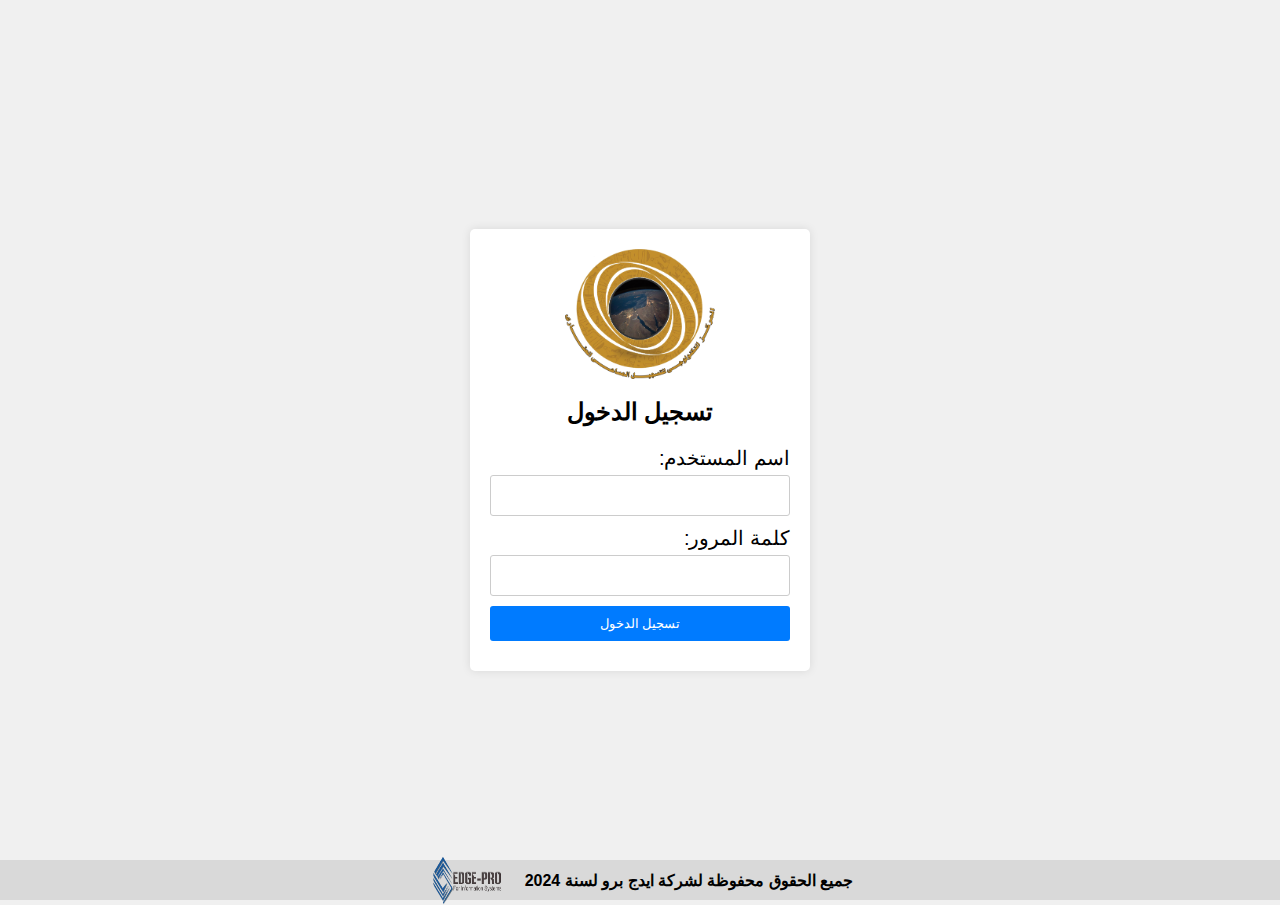
<file: index.html>
<!DOCTYPE html>
<html lang="en">

<head>
    <meta charset="UTF-8">
    <meta name="viewport" content="width=device-width, initial-scale=1.0">
    <meta http-equiv="X-UA-Compatible" content="ie=edge">
    <title>محضر إرشاد رفع مساحي</title>
    <meta name="theme-color" content="#ff0000">
    <link rel="manifest" href="/manifest.json">
    <link rel="icon" href="/images/favicon.ico">
    <style>
        body {
            font-family: Arial, sans-serif;
            background-color: #f0f0f0;
            display: flex;
            justify-content: center;
            align-items: center;
            height: 100vh;
            margin: 0;
            text-align: right;
        }

        .login-container {
            background-color: #fff;
            padding: 20px;
            border-radius: 5px;
            box-shadow: 0 0 10px rgba(0, 0, 0, 0.1);
            width: 300px;
            display: flex;
            flex-direction: column;
            align-items: center;
        }

        h2 {
            text-align: center;
            margin-bottom: 20px;
        }

        form {
            display: flex;
            flex-direction: column;
            width: 100%;
        }

        label {
            margin-bottom: 5px;
            font-size: 20px;
            direction: rtl;
        }

        input[type="text"],
        input[type="password"] {
            padding: 8px;
            direction: rtl;
            margin-bottom: 10px;
            border: 1px solid #ccc;
            border-radius: 3px;
            font-size: 20px;
        }

        button {
            padding: 10px;
            background-color: #007bff;
            color: #fff;
            border: none;
            border-radius: 3px;
            cursor: pointer;
        }

        button:hover {
            background-color: #0056b3;
        }

        .error-msg {
            color: red;
            text-align: center;
            margin-top: 10px;
        }

        .iframe-container {
            width: 100%;
            height: 100%;
            display: none;
            /* مخفي حتى يتم تسجيل الدخول */
            position: absolute;
            top: 0;
            left: 0;
        }

        #guidnes-frame {
            width: 100%;
            height: 100%;
            border: none;
        }

        /* زر تثبيت التطبيق */
        #installBtn {
            padding: 10px;
            background-color: #1f5f13;
            color: #fff;
            border: none;
            border-radius: 3px;
            cursor: pointer;
            margin-top: 10px;
            display: none;
            /* مخفي افتراضيًا */
        }

        #installBtn:hover {
            background-color: #0056b3;
        }

        .containerImg {
            display: flex;
            justify-content: space-around;
            width: 100%;
        }

        .imgs {
            width: 150px;
            height: 130px;
        }

      

        footer {
            display: flex;
            justify-content: center;
            align-items: center;
            height: 40px !important;
            background-color: #d9d9d9;
            position: absolute;
            bottom: 0;
            right: 0;
            left: 0;
           
        }

        footer h4 {

            /* align-items: center; */
            color: black;
        }

        footer img {
            width: 80px;
            height: 50px;
            margin-right: 2vh;
        }
    </style>
</head>

<body>
    <div id="main-container">
        <div class="login-container" id="login-container">
            <div class="containerImg">
                <img class="imgs" src="./images/icons-192.png" alt="">
            </div>
            <h2>تسجيل الدخول</h2>
            <form id="login-form">
                <label for="username">اسم المستخدم:</label>
                <input type="text" id="username" name="username" required>
                <label for="password">كلمة المرور:</label>
                <input type="password" id="password" name="password" required>
                <button type="button" id="submitBtn">تسجيل الدخول</button>
                <div id="error-msg" class="error-msg"></div>
            </form>
            <button id="installBtn">تثبيت التطبيق</button>
        </div>
        <div class="iframe-container" id="iframe-container">
            <iframe id="guidnes-frame"></iframe>
        </div>
        <footer>
            <img src="./images/edge-prologo.png" alt="">
            <h4>جميع الحقوق محفوظة لشركة ايدج برو لسنة 2024</h4>
        </footer>
    </div>

    <script>
        document.getElementById('submitBtn').addEventListener('click', function () {
            const username = document.getElementById('username').value;
            const password = document.getElementById('password').value;
            const errorMsg = document.getElementById('error-msg');

            fetch('https://guid-report-new-v5.vercel.app/login', {
                method: 'POST',
                headers: {
                    'Content-Type': 'application/json'
                },
                body: JSON.stringify({
                    username: username,
                    password: password
                })
            })
                .then(response => response.json())
                .then(data => {
                    if (data.token) {
                        localStorage.setItem('token', data.token);
                        // console.log('Token stored:', data.token);
                        alert(data.message); // عرض رسالة النجاح من الاستجابة
                        showGuidnesContent();
                    } else {
                        errorMsg.textContent = data.message || 'اسم المستخدم أو كلمة المرور غير صحيحة.';
                    }
                })
                .catch(error => {
                    errorMsg.textContent = 'حدث خطأ أثناء الاتصال بالخادم. حاول مرة أخرى لاحقًا.';
                    console.error('Error:', error);
                });
        });

        function showGuidnesContent() {
            const loginContainer = document.getElementById('login-container');
            const iframeContainer = document.getElementById('iframe-container');
            loginContainer.style.display = 'none';
            iframeContainer.style.display = 'block';

            const token = localStorage.getItem('token');
            if (token) {
                document.getElementById('guidnes-frame').src = 'guidnesList.html';
            } else {
                console.error('Token is missing');
            }
        }

        let deferredPrompt;
        const installBtn = document.getElementById('installBtn');

        window.addEventListener('beforeinstallprompt', (e) => {
            e.preventDefault();
            deferredPrompt = e;
            installBtn.style.display = 'block';

            installBtn.addEventListener('click', () => {
                installBtn.style.display = 'none';
                deferredPrompt.prompt();
                deferredPrompt.userChoice.then((choiceResult) => {
                    if (choiceResult.outcome === 'accepted') {
                        console.log('User accepted the install prompt');
                    } else {
                        console.log('User dismissed the install prompt');
                    }
                    deferredPrompt = null;
                });
            });
        });

        window.addEventListener('appinstalled', (event) => {
            console.log('PWA installed');
        });

        if ('serviceWorker' in navigator) {
            window.addEventListener('load', function () {
                navigator.serviceWorker.register('/sw.js').then(function (registration) {
                    console.log('Service Worker registered with scope:', registration.scope);
                }, function (error) {
                    console.log('Service Worker registration failed:', error);
                });
            });
        }
    </script>
</body>

</html>
</file>
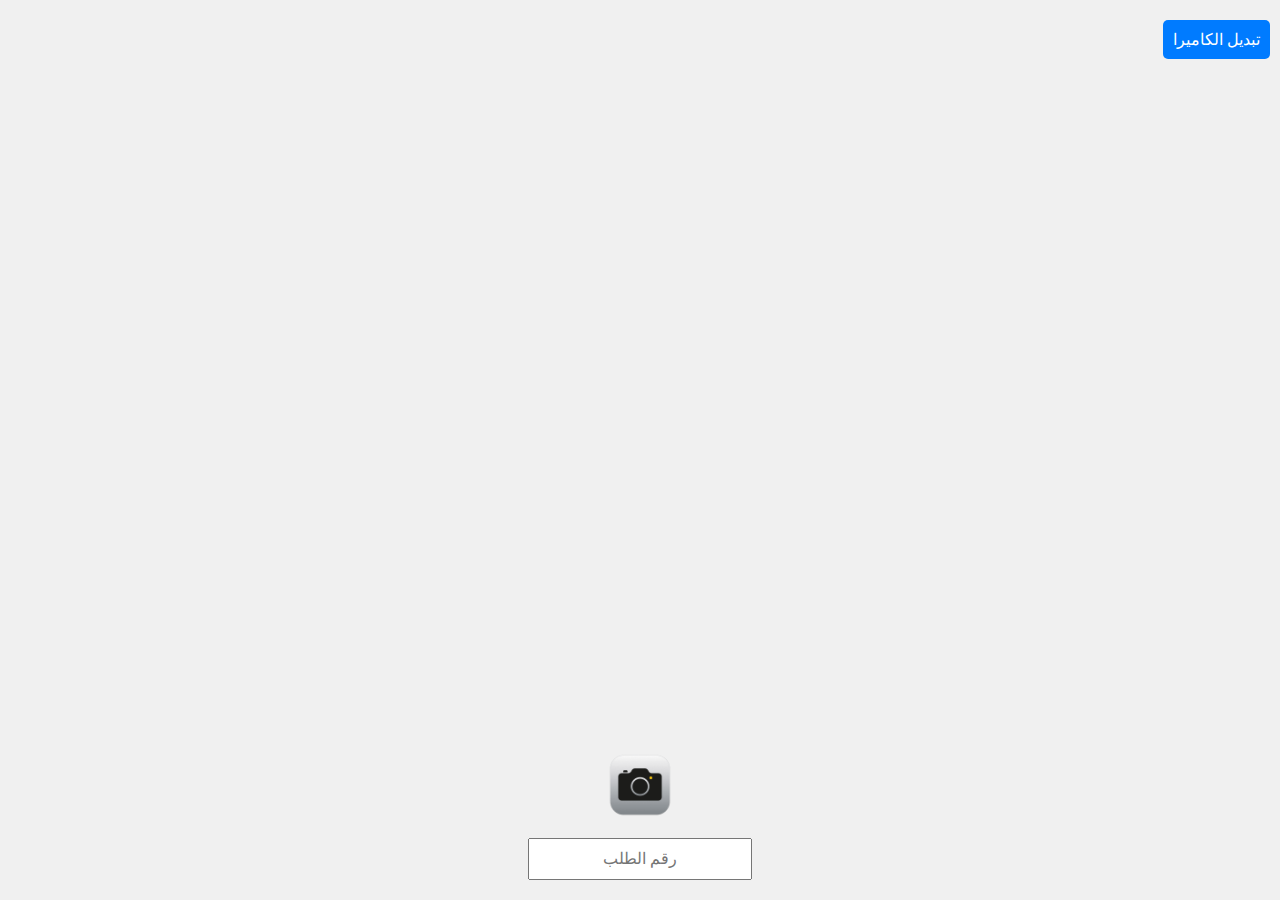
<file: camera.html>
<!DOCTYPE html>
<html lang="ar">

<head>
    <meta charset="UTF-8">
    <meta name="viewport" content="width=device-width, initial-scale=1.0">
    <title>كاميرا</title>
    <style>
        body {
            margin: 0;
            padding: 0;
            height: 100vh;
            width: 100vw;
            display: flex;
            justify-content: center;
            align-items: center;
            background: #f0f0f0;
        }

        .camera-container {
            width: 100%;
            height: 100%;
            display: flex;
            flex-direction: column;
            justify-content: center;
            align-items: center;
            position: relative;
        }

        video {
            width: 100%;
            height: 100%;
            object-fit: cover;
        }

        canvas {
            display: none;
        }

        .cameraIcon {
            position: absolute;
            bottom: 80px;
            display: flex;
            justify-content: center;
            width: 100%;
        }

        .icon-button {
            background: none;
            border: none;
            cursor: pointer;
            width: 100px;
            height: 70px;
            margin-top: 10px;
        }

        .icon-button img {
            width: 100%;
            height: 100%;
            object-fit: contain;
        }

        .icon-button:hover img {
            filter: brightness(0.8);
        }

        .switch-button {
            background: #007bff;
            border: none;
            cursor: pointer;
            font-size: 1rem;
            color: white;
            margin-top: 10px;
            padding: 10px;
            border-radius: 5px;
            position: absolute;
            top: 10px;
            right: 10px;
        }

        .switch-button:hover {
            background: #0056b3;
        }

        .request-number-input {
            position: absolute;
            bottom: 20px;
            display: flex;
            justify-content: center;
            width: 100%;
        }

        .request-number-input input {
            padding: 10px;
            font-size: 1rem;
            width: 200px;
            text-align: center;
        }
    </style>
</head>

<body>
    <div class="camera-container">
        <video id="camera" autoplay></video>
        <canvas id="capture"></canvas>
        <div class="cameraIcon">
            <button type="button" id="takePhoto" class="icon-button">
                <img src="/images/camera_icon.png" alt="camera-icon">
            </button>
        </div>
        <div class="request-number-input">
            <input type="text" id="requestNumber" placeholder="رقم الطلب">
        </div>
        <button type="button" id="switchCamera" class="switch-button">تبديل الكاميرا</button>
    </div>
    <script>
        const urlParams = new URLSearchParams(window.location.search);
        const requestNumber = urlParams.get('requestNumber');
        if (requestNumber) {
            document.getElementById('requestNumber').value = requestNumber;
        }

        const video = document.getElementById('camera');
        const canvas = document.getElementById('capture');
        const takePhotoButton = document.getElementById('takePhoto');
        const switchCameraButton = document.getElementById('switchCamera');
        let stream;
        let currentCamera = 'user'; // تبدأ بالكاميرا الأمامية

        async function startCamera(cameraFacing) {
            if (stream) {
                stream.getTracks().forEach(track => track.stop());
            }

            try {
                const constraints = { video: { facingMode: cameraFacing } };
                stream = await navigator.mediaDevices.getUserMedia(constraints);
                video.srcObject = stream;
            } catch (err) {
                alert("خطأ في الوصول إلى الكاميرا: " + err.message);
            }
        }

        startCamera(currentCamera);

        switchCameraButton.addEventListener('click', function () {
            currentCamera = currentCamera === 'user' ? 'environment' : 'user';
            startCamera(currentCamera);
        });

        takePhotoButton.addEventListener('click', async function (event) {
            event.preventDefault(); // منع السلوك الافتراضي للزر
            const requestNumber = document.getElementById('requestNumber').value.trim();
            if (!requestNumber) {
                alert("يرجى إدخال رقم الطلب.");
                return false;
            }

            const context = canvas.getContext('2d');
            canvas.width = video.videoWidth;
            canvas.height = video.videoHeight;
            context.drawImage(video, 0, 0, canvas.width, canvas.height);

            // تحويل الـ canvas إلى Blob باستخدام رد نداء
            canvas.toBlob(function (blob) {
                if (blob) {
                    const fileName = `${requestNumber}.jpg`;
                    const link = document.createElement('a');
                    link.download = fileName;
                    link.href = URL.createObjectURL(blob);
                    link.click();
                } else {
                    alert("خطأ في إنشاء ملف الصورة.");
                }
            }, 'image/jpg');
        });
    </script>
</body>

</html>
</file>
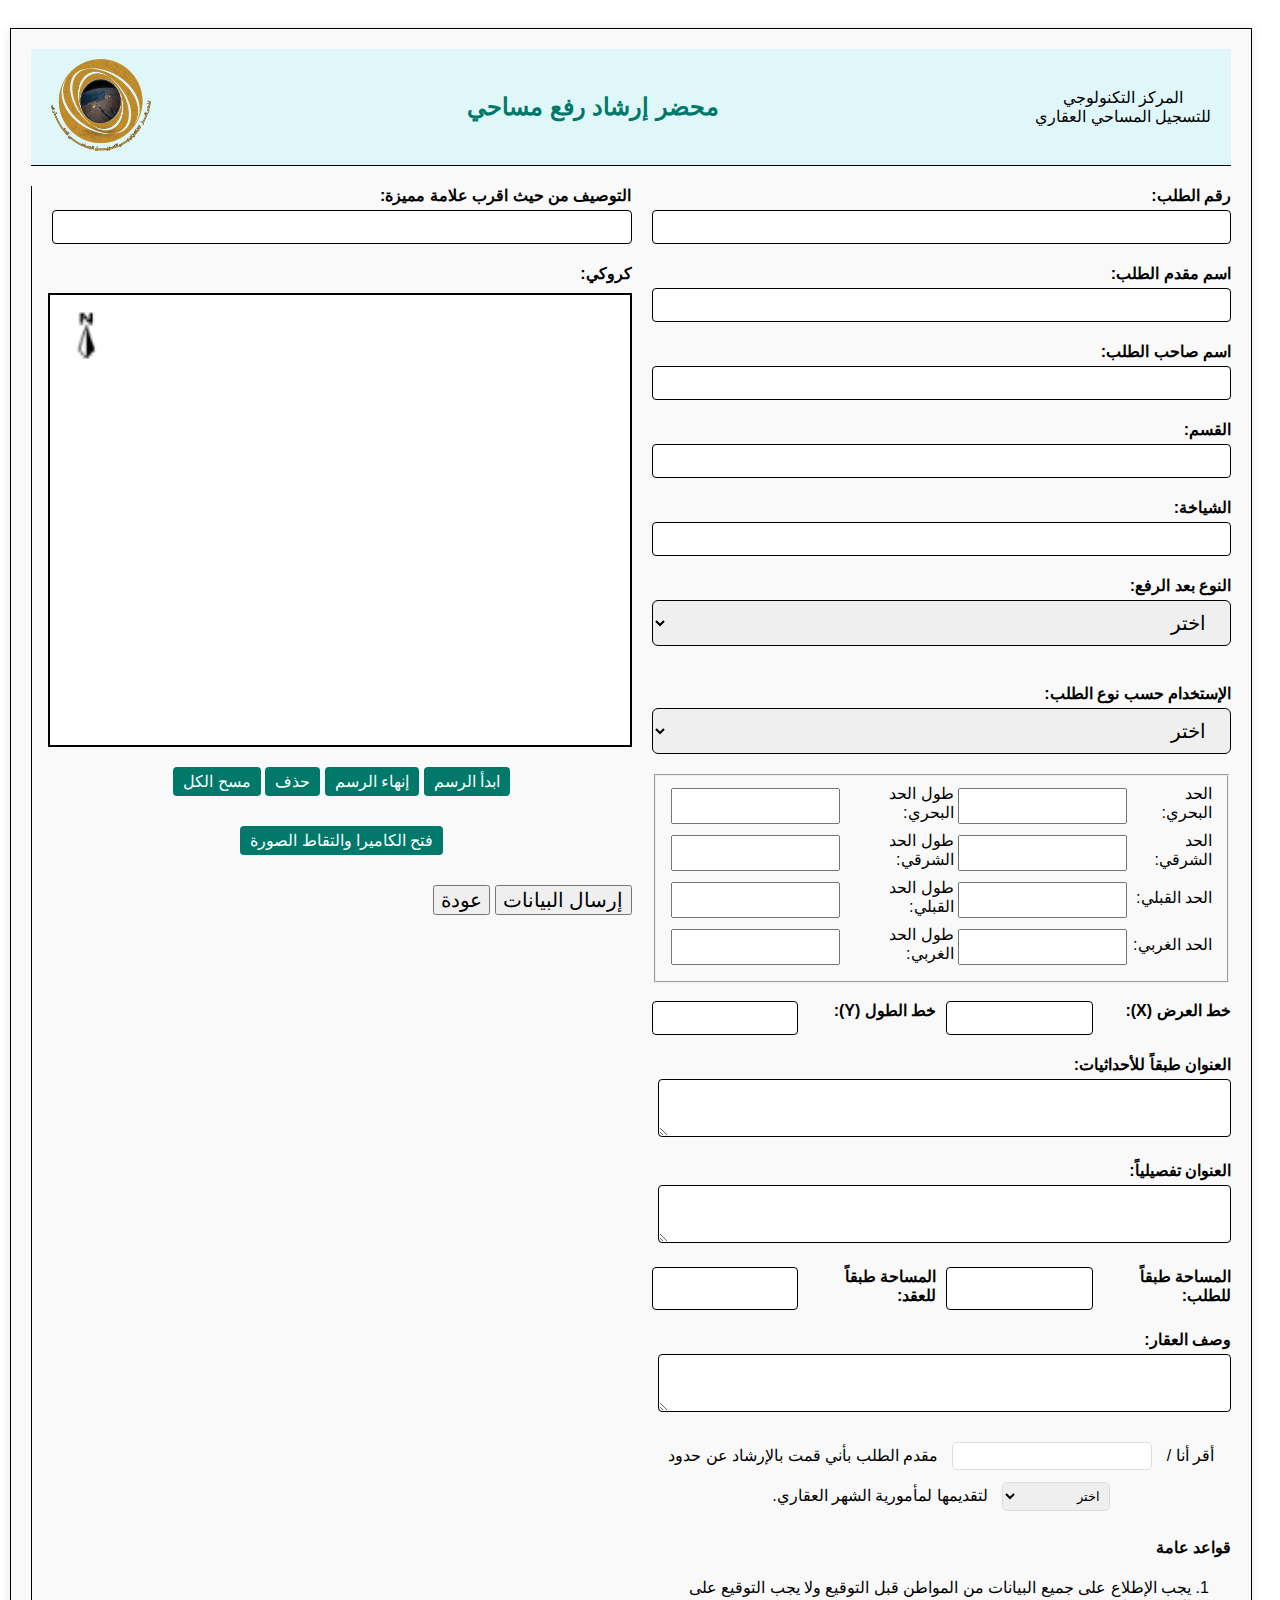
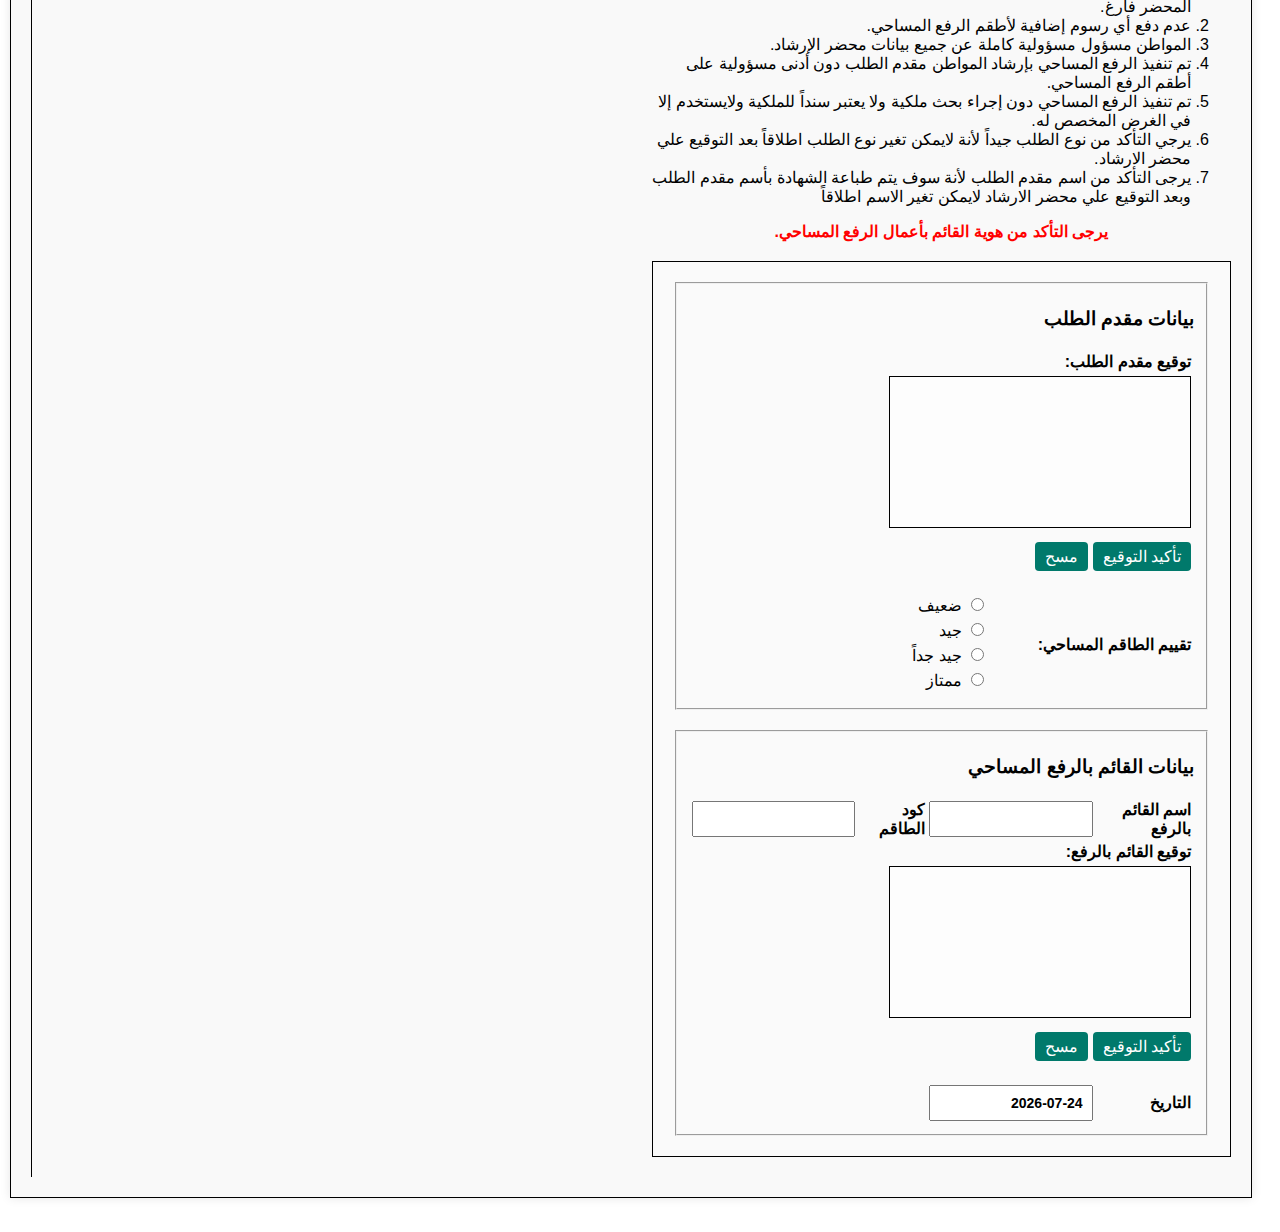
<file: guidnes.html>
<!DOCTYPE html>
<html lang="ar">

<head>
    <meta charset="UTF-8">
    <meta name="viewport" content="width=device-width, initial-scale=1.0">
    <meta http-equiv="X-UA-Compatible" content="ie=edge">
    <title>محضر إرشاد رفع مساحي</title>
    <meta name="theme-color" content="#ff0000" />
    <link rel="stylesheet" href="styles.css">
    <link rel="icon" href="/images/favicon.ico">
</head>

<body>
    <div class="container">
        <div class="header">
            <div class="header-title">
                <p class="titlee">المركز التكنولوجي <br> للتسجيل المساحي العقاري</p>
            </div>
            <div class="header-text">
                <h2>محضر إرشاد رفع مساحي</h2>
            </div>
            <div class="header-logo">
                <img src="images/icons-192.png" alt="Logo" style="width: 100%;">
            </div>
        </div>
        <form id="fileUploadForm" enctype="multipart/form-data">

            <div class="content">
                <div class="left-section">
                    <div class="form-section">
                        <!-- Form Fields -->
                        <form id="dataForm">
                            <div class="form-group">
                                <label for="request-number"> رقم الطلب:</label>
                                <input type="text" id="request-number" name="request-number" readonly>
                            </div>

                            <div class="form-group" style="display: none;">
                                <label for="requestid"> كود الطلب:</label>
                                <input type="text" id="requestid" name="requestid" readonly>
                            </div>

                            <div class="form-group">
                                <label for="requester-name">اسم مقدم الطلب:</label>
                                <input type="text" id="requester-name" name="requester-name" readonly>
                            </div>
                            <div class="form-group">
                                <label for="applicant-name"> اسم صاحب الطلب:</label>
                                <input type="text" id="applicant-name" name="applicant-name">
                            </div>

                            <div class="form-group" style="display: none;">
                                <label for="sector">كود القسم:</label>
                                <input type="text" id="sector" name="sector">
                            </div>

                            <div class="form-group" style="display: none;">
                                <label for="ssec">كود الشياخة:</label>
                                <input type="text" id="ssec" name="ssec">
                            </div>


                            <div class="form-group">
                                <label for="secText">القسم:</label>
                                <input type="text" id="secText" name="secText">
                            </div>

                            <div class="form-group">
                                <label for="ssecText">الشياخة:</label>
                                <input type="text" id="ssecText" name="ssecText">
                            </div>


                            <div class="form-group">
                                <label for="survey_type">النوع بعد الرفع:</label>
                                <select id="survey_type" name="survey_type">
                                    <option value="">اختر</option>
                                    <option value=0>وحدة</option>
                                    <option value=1>ارض مقاسة بالمتر</option>
                                    <option value=2>ارض مقاسة بالفدان</option>
                                    <option value=3>مبني</option>
                                    <option value=4>جراج</option>
                                    <option value=5>مبنى بحديقة</option>
                                    <option value=10>وحدة دوبلكس</option>
                                    <option value=13>شالية</option>
                                    <option value=15>فيلا</option>
                                    <option value=18>وحدة تربليكس</option>
                                    <option value=19>وحدة كوادريبلكس</option>
                                    <option value=24>وحدة بحديقة</option>
                                </select>
                            </div>



                            <div id="building-fields">
                                <div class="form-group">
                                    <label for="parcel-number">رقم العقار:</label>
                                    <input type="text" id="parcel-number" name="parcel-number">
                                </div>
                                <div class="form-group">
                                    <label for="plot-number">رقم القطعة:</label>
                                    <input type="text" id="plot-number" name="plot-number">
                                </div>
                                <div class="form-group">
                                    <label for="plan-number">رقم الحوض:</label>
                                    <input type="text" id="plan-number" name="plan-number">
                                </div>
                            </div>

                            <div id="apartment-fields">
                                <div class="form-group">
                                    <label for="parcel-number">رقم العقار:</label>
                                    <input type="text" id="parcel-number" name="parcel-number">
                                </div>
                                <div class="form-group">
                                    <label for="floor_number">رقم الدور رقمياً:</label>
                                    <input type="number" id="floor_number" name="floor_number">
                                </div>

                                <div class="form-group">
                                    <label for="floor_number_text">رقم الدور كتابياً:</label>
                                    <input type="text" id="floor_number_text" name="floor_number_text">
                                </div>

                                <div class="form-group">
                                    <label for="actual_apartment_number">رقم الوحدة فعلياً:</label>
                                    <input type="text" id="actual_apartment_number" name="actual_apartment_number">
                                </div>
                                <div class="form-group">
                                    <label for="survey_apartment_number">رقم الوحدة مساحياً:</label>
                                    <input type="number" id="survey_apartment_number" name="survey_apartment_number">
                                </div>
                            </div>


                            <div id="land-fields">
                                <div class="form-group">
                                    <label for="plot-number">رقم القطعة:</label>
                                    <input type="text" id="plot-number" name="plot-number">
                                </div>
                                <div class="form-group">
                                    <label for="plan-number">رقم الحوض:</label>
                                    <input type="text" id="plan-number" name="plan-number">
                                </div>
                            </div>

                            <br>


                            <div class="form-group">
                                <label for="usage_building">الإستخدام حسب نوع الطلب:</label>
                                <select id="usage_building" name="usage_building">
                                    <option value=''>اختر</option>
                                    <option value=1>سكنى</option>
                                    <option value=2>تجارى</option>
                                    <option value=3>ادارى</option>
                                    <option value=4>سكنى تجارى</option>
                                    <option value=5>سكنى ادارى</option>
                                    <option value=6>تعليمى</option>
                                    <option value=7>ترفيهى</option>
                                    <option value=8>ارض مقاسة بالمتر</option>
                                    <option value=9>ارض مقاسة بالفدان</option>
                                    <option value=10>جراج خاص</option>
                                    <option value=11>ارض زراعية</option>
                                    <option value=12>جراج تجارى</option>
                                    <option value=13>ادارى تجارى</option>
                                    <option value=14>مخزن</option>
                                    <option value=15>مصنع</option>
                                </select>
                            </div>

                            <fieldset>
                                <table>
                                    <tr>
                                        <td><label for="north_border">الحد البحري:</label></td>
                                        <td><input type="text" id="north_border" name="north_border"></td>
                                        <td><label for="north_border-length">طول الحد البحري:</label></td>
                                        <td><input type="number" id="north_border-length" name="north_border-length">
                                        </td>
                                    </tr>
                                    <tr>
                                        <td><label for="east_border">الحد الشرقي:</label></td>
                                        <td><input type="text" id="east_border" name="east_border"></td>
                                        <td><label for="east_border-length">طول الحد الشرقي:</label></td>
                                        <td><input type="number" id="east_border-length" name="east_border-length"></td>
                                    </tr>
                                    <tr>
                                        <td><label for="south_border">الحد القبلي:</label></td>
                                        <td><input type="text" id="south_border" name="south_border"></td>
                                        <td><label for="south_border-length">طول الحد القبلي:</label></td>
                                        <td><input type="number" id="south_border-length" name="south_border-length">
                                        </td>
                                    </tr>
                                    <tr>
                                        <td><label for="west_border">الحد الغربي:</label></td>
                                        <td><input type="text" id="west_border" name="west_border"></td>
                                        <td><label for="west_border-length">طول الحد الغربي:</label></td>
                                        <td><input type="number" id="west_border-length" name="west_border-length"></td>
                                    </tr>
                                </table>
                            </fieldset>
                            <br>
                            <div class="form-group coordinates">
                                <label for="latitude">خط العرض (X):</label>
                                <input type="text" id="latitude" name="latitude" readonly>
                                <label for="longitude">خط الطول (Y):</label>
                                <input type="text" id="longitude" name="longitude" readonly>
                            </div>
                            <div class="form-group">
                                <label for="address">العنوان طبقاً للأحداثيات:</label>
                                <textarea id="address" name="address" readonly></textarea>
                            </div>
                            <div class="form-group">
                                <label for="detailed_address">العنوان تفصيلياً:</label>
                                <textarea id="detailed_address" name="detailed_address"></textarea>
                            </div>
                            <div class="form-group coordinates">
                                <label for="area_request">المساحة طبقاً للطلب:</label>
                                <input type="text" id="area_request" name="area_request" readonly>
                                <label for="area_survey">المساحة طبقاً للعقد:</label>
                                <input type="text" id="area_survey" name="area_survey">
                            </div>
                            <div class="form-group">
                                <label for="description">وصف العقار:</label>
                                <textarea id="description" name="description"></textarea>
                            </div>

                            <div class="declaration">
                                <label for="iqrar_name" class="declaration-text">أقر أنا /</label>
                                <input type="text" id="iqrar_name" name="iqrar_name">
                                <label for="usage" class="declaration-text">مقدم الطلب بأني قمت بالإرشاد عن حدود</label>
                                <select id="usage" name="usage">
                                    <option value="">اختر</option>
                                    <option value=0>وحدة</option>
                                    <option value=1>ارض مقاسة بالمتر</option>
                                    <option value=2>ارض مقاسة بالفدان</option>
                                    <option value=3>مبني</option>
                                    <option value=4>جراج</option>
                                    <option value=5>مبنى بحديقة</option>
                                    <option value=10>وحدة دوبلكس</option>
                                    <option value=13>شالية</option>
                                    <option value=15>فيلا</option>
                                    <option value=18>وحدة تربليكس</option>
                                    <option value=19>وحدة كوادريبلكس</option>
                                    <option value=24>وحدة بحديقة</option>
                                </select>
                                <label class="declaration-text">لتقديمها لمأمورية الشهر العقاري.</label>
                            </div>
                            <div class="public_rols">
                                <h4>قواعد عامة</h4>
                                <ol>
                                    <li>يجب الإطلاع على جميع البيانات من المواطن قبل التوقيع ولا يجب التوقيع على المحضر
                                        فارغ.
                                    </li>
                                    <li>عدم دفع أي رسوم إضافية لأطقم الرفع المساحي.</li>
                                    <li>المواطن مسؤول مسؤولية كاملة عن جميع بيانات محضر الإرشاد.</li>
                                    <li>تم تنفيذ الرفع المساحي بإرشاد المواطن مقدم الطلب دون أدنى مسؤولية على أطقم الرفع
                                        المساحي.</li>
                                    <li>تم تنفيذ الرفع المساحي دون إجراء بحث ملكية ولا يعتبر سنداً للملكية ولايستخدم إلا
                                        في
                                        الغرض المخصص له.</li>
                                    <li>يرجي التأكد من نوع الطلب جيداً لأنة لايمكن تغير نوع الطلب اطلاقاً بعد التوقيع
                                        علي محضر الارشاد.</li>
                                    <li>يرجى التأكد من اسم مقدم الطلب لأنة سوف يتم طباعة الشهادة بأسم مقدم الطلب وبعد
                                        التوقيع علي محضر الارشاد لايمكن تغير الاسم اطلاقاً</li>
                                </ol>
                                <p>يرجى التأكد من هوية القائم بأعمال الرفع المساحي.</p>
                                <div class="form-container-footer">
                                    <fieldset>
                                        <h3>بيانات مقدم الطلب</h3>
                                        <table>
                                            <tr>
                                                <td colspan="4">
                                                    <div class="form-group">
                                                        <label>توقيع مقدم الطلب:</label>
                                                        <canvas id="signature-pad-applicant"
                                                            style="border: 1px solid #000;"></canvas>
                                                        <div class="tools">
                                                            <button type="button" id="confirm-signature-applicant">تأكيد
                                                                التوقيع</button>
                                                            <button type="button"
                                                                onclick="clearSignature('applicant')">مسح</button>
                                                        </div>
                                                    </div>
                                                </td>
                                            </tr>
                                            <tr>
                                                <th>تقييم الطاقم المساحي:</th>
                                                <td colspan="3">
                                                    <label><input type="radio" name="evaluation" value="ضعيف">
                                                        ضعيف</label>
                                                    <label><input type="radio" name="evaluation" value="جيد">
                                                        جيد</label>
                                                    <label><input type="radio" name="evaluation" value="جيد جداً"> جيد
                                                        جداً</label>
                                                    <label><input type="radio" name="evaluation" value="ممتاز">
                                                        ممتاز</label>
                                                </td>
                                            </tr>
                                        </table>
                                    </fieldset>

                                    <fieldset>
                                        <h3>بيانات القائم بالرفع المساحي</h3>
                                        <table>
                                            <tr>
                                                <th>اسم القائم بالرفع</th>
                                                <td><input type="text" class="small-input" name="surveyor-name"></td>
                                                <th>كود الطاقم</th>
                                                <td><input type="text" class="" name="company-code" readonly></td>
                                            </tr>
                                            <tr>
                                                <td colspan="4">
                                                    <div class="form-group">
                                                        <label>توقيع القائم بالرفع:</label>
                                                        <canvas id="signature-pad-surveyor"
                                                            style="border: 1px solid #000;"></canvas>
                                                        <div class="tools">
                                                            <button type="button" id="confirm-signature-surveyor">تأكيد
                                                                التوقيع</button>
                                                            <button type="button"
                                                                onclick="clearSignature('surveyor')">مسح</button>
                                                        </div>


                                                    </div>
                                                </td>
                                            </tr>
                                            <tr>
                                                <th>التاريخ</th>
                                                <td><input type="text" class="small-input" name="date" id="date-input"
                                                        readonly></td>
                                            </tr>
                                        </table>
                                    </fieldset>
                                </div>
                            </div>
                        </form>
                    </div>
                </div>
                <div class="right-section">
                    <div class="form-group">
                        <label for="description_nearest_sign">التوصيف من حيث اقرب علامة مميزة:</label>
                        <input type="text" id="description_nearest_sign" name="description_nearest_sign">
                    </div>
                    <div class="form-group">
                        <label for="map">كروكي:</label>
                        <div class="map">
                            <canvas id="map-canvas"></canvas>
                        </div>
                        <div class="tools-operation">
                            <button type="button" onclick="startDrawing()">ابدأ الرسم</button>
                            <button id="endDrawingButton" type="button" onclick="endDrawing()">إنهاء الرسم</button>
                            <button type="button" id="deleteObjectButton">حذف</button>
                            <button type="button" onclick="clearCanvas()">مسح الكل</button>
                            <br>
                            <div class="camera-container">
                                <button type="button" id="openCameraPopup">فتح الكاميرا والتقاط الصورة</button>

                                <div id="error-message" class="error"></div>
                            </div>
                        </div>
                    </div>
                    <div class="btns">
                        <!-- Add Save Button -->
                        <button type="button" id="send-data">إرسال البيانات</button>
                        <button onclick="history.back()">عودة</button>
                    </div>
        </form>
        <div id="responseMessage"></div>
    </div>
    </div>
    </div>
    <!-- signature_pad -->
    <script src="signature_pad.min.js"></script>
    <!-- moment.js -->
    <script src="https://cdn.jsdelivr.net/momentjs/latest/moment.min.js"></script>
    <!-- Fabric.js -->
    <script src="fabric.min.js"></script>
    <script src="scripts.js"></script>
</body>

</html>
</file>
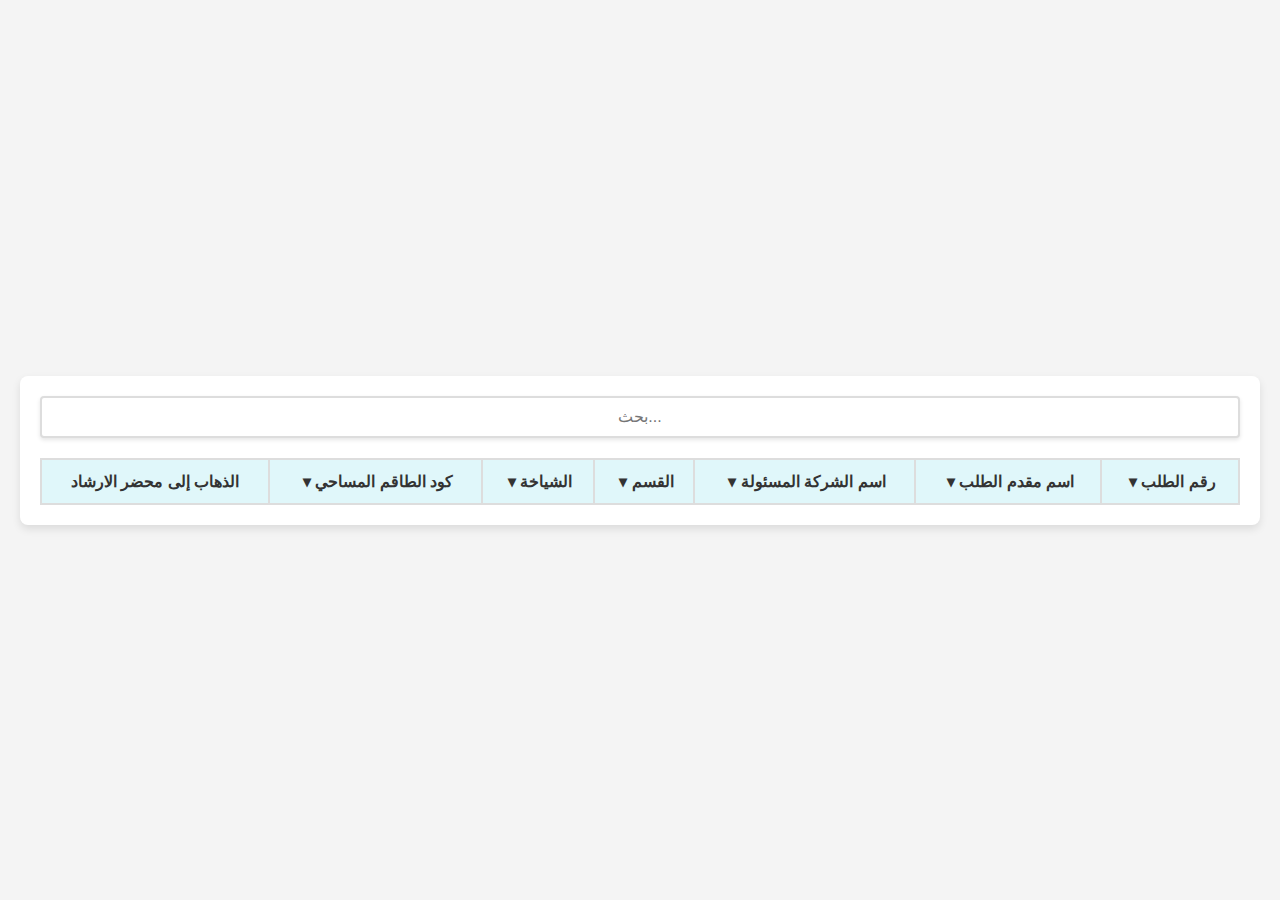
<file: guidnesList.html>
<!DOCTYPE html>
<html lang="ar">

<head>
    <meta charset="UTF-8">
    <meta name="viewport" content="width=device-width, initial-scale=1.0">
    <title>قائمة بيانات الطلب</title>
    <link rel="stylesheet" href="./fonts/all.min1.css">
    <style>
        body {
            font-family: 'Arial', sans-serif;
            background-color: #f4f4f4;
            margin: 0;
            padding: 0;
            display: flex;
            justify-content: center;
            align-items: center;
            height: 100vh;
            overflow: hidden;
        }

        .table-container {
            width: 100%;
            max-width: 1200px;
            margin: 20px;
            padding: 20px;
            background-color: #fff;
            border-radius: 8px;
            box-shadow: 0 4px 8px rgba(0, 0, 0, 0.1);
            overflow-x: auto;
        }

        .search-container {
            margin-bottom: 20px;
            display: flex;
            justify-content: center;
        }

        .search-container input[type="text"] {
            width: 100%;
            /* max-width: 400px; */
            text-align: center;
            padding: 10px;
            font-size: 16px;
            border: 2px solid #ddd;
            border-radius: 4px;
            box-shadow: 0 2px 4px rgba(0, 0, 0, 0.1);
        }

        .data-table {
            width: 100%;
            border-collapse: collapse;
            direction: rtl;
        }

        .data-table th,
        .data-table td {
            padding: 12px;
            border: 2px solid #ddd;
            text-align: center;
            word-break: break-word;
        }

        .data-table th {
            background-color: #e0f7fa;
            color: #333;
            font-weight: bold;
            cursor: pointer;
            position: relative;
        }



        .data-table th .sort-icon {
            margin-left: 5px;
        }

        .data-table td {
            background-color: #fff;
            color: #555;
            font-weight: bold;
        }

        .data-table tbody tr:nth-child(even) {
            background-color: #f2f2f2;
        }

        .data-table tbody tr:hover {
            background-color: #e0f7fa;
            transition: background-color 0.3s ease;
        }

        .pagination {
            display: flex;
            justify-content: center;
            margin-top: 20px;
        }

        .pagination button {
            background-color: #4CAF50;
            border: none;
            color: white;
            padding: 10px 15px;
            text-align: center;
            text-decoration: none;
            display: inline-block;
            font-size: 14px;
            cursor: pointer;
            border-radius: 4px;
            margin: 0 5px;
        }

        .pagination button.disabled {
            background-color: #ddd;
            cursor: not-allowed;
        }

        button.btn-guidance {
            font-size: 16px;
            background-color: green;
            color: white;
            border: 2px solid black;
            border-radius: 6px;
            padding: 6px;
        }

        th#sort-sector,
        th#sort-ssec,
        td:nth-child(ن) {
            display: none;
        }

        .pagination {
            display: none !important;
        }

        @media (max-width: 768px) {
            body {
                flex-direction: column;
                padding: 10px;
                height: auto;
                overflow: auto;
            }

            .table-container {
                padding: 10px;
                margin: 10px;
                width: 100%;
            }

            .search-container {
                flex-direction: column;
                align-items: stretch;
            }

            .search-container input[type="text"] {
                max-width: 100%;
                font-size: 14px;
            }

            .data-table th,
            .data-table td {
                padding: 8px;
                font-size: 12px;
            }

            button.btn-guidance {
                font-size: 14px;
                padding: 4px;
            }

            .pagination button {
                padding: 8px 12px;
                font-size: 12px;
            }
        }



        @media (max-width: 480px) {

            .data-table th,
            .data-table td {
                padding: 5px;
                font-size: 9px;
                font-weight: bold;
                text-wrap: nowrap;
            }

            .search-container input[type="text"] {
                padding: 8px;
                font-size: 12px;
            }



            button.btn-guidance {
                font-size: 12px;
                padding: 4px;
            }

            .pagination button {
                padding: 6px 10px;
                font-size: 10px;
            }
        }
    </style>
</head>

<body>
    <div class="table-container">
        <div class="search-container">
            <input type="text" id="searchInput" placeholder="بحث..." />
        </div>
        <table class="data-table">
            <thead>
                <tr>
                    <th id="sort-requestnumber">رقم الطلب <span class="sort-icon">&#9662;</span></th>
                    <th id="sort-requestid" style="display: none;">كود الطلب <span class="sort-icon">&#9662;</span></th>
                    <th id="sort-applicantname">اسم مقدم الطلب <span class="sort-icon">&#9662;</span></th>
                    <th id="sort-area" style="display: none;">المساحة طبقاً للطلب <span class="sort-icon">&#9662;</span>
                    </th>
                    <th id="sort-companyname">اسم الشركة المسئولة <span class="sort-icon">&#9662;</span></th>
                    <th id="sort-sectorc" style="display: none;">كود القسم <span class="sort-icon">&#9662;</span></th>
                    <th id="sort-ssecc" style="display: none;">كود الشياخة <span class="sort-icon">&#9662;</span></th>
                    <th id="sort-sector">القسم <span class="sort-icon">&#9662;</span></th>
                    <th id="sort-ssec">الشياخة <span class="sort-icon">&#9662;</span></th>
                    <th id="sort-fullname" style="display: none;">اسم صاحب الطلب<span class="sort-icon">&#9662;</span>
                    </th>
                    <th id="sort-survey_team_id">كود الطاقم المساحي <span class="sort-icon">&#9662;</span></th>
                    <th>الذهاب إلى محضر الارشاد</th>
                </tr>
            </thead>
            <tbody id="dataTableBody">
                <!-- سيتم ملء هذا الجزء ديناميكيًا -->
            </tbody>
        </table>
        <div class="pagination">
            <button id="prevButton" onclick="changePage(-1) ">السابق</button>
            <button id="nextButton" onclick="changePage(1)">التالي</button>
        </div>
    </div>

    <script>
        let currentPage = 3;
        let sortColumn = 'requestnumber'; // العمود الافتراضي للترتيب
        let sortOrder = 'asc'; // ترتيب افتراضي تصاعدي

        function fetchData(page = currentPage, searchQuery = '', sortBy = sortColumn, order = sortOrder) {
            const token = localStorage.getItem('token');
            const url = `https://guid-report-new-v5.vercel.app/api/listdata?page=${page}&sort=${sortBy}&order=${order}&search=${encodeURIComponent(searchQuery)}`;
            // console.log('Fetching URL:', url); // Debug: طباعة الرابط للتحقق
            fetch(url, {
                headers: {
                    'Authorization': `Bearer ${token}`
                }
            })
                .then(response => {
                    if (!response.ok) {
                        throw new Error(`HTTP error! status: ${response.status}`);
                    }
                    return response.json();
                })
                .then(data => {
                    if (data && data.data && Array.isArray(data.data)) {
                        populateTable(data.data);
                        updatePagination(data.pagination);
                    } else {
                        console.error('Unexpected response format:', data);
                        alert('برجاء المحاولة مرة أخرى.');
                    }
                })
                .catch(error => {
                    console.error('Error:', error);
                    alert('لا يوجد بيانات مطابقة للبحث.');
                });
        }

        function changePage(direction) {
            const newPage = currentPage + direction;
            // تحقق من أن الرقم الجديد للصفحة ضمن النطاق الصالح
            if (newPage > 0) {
                currentPage = newPage;
                fetchData(currentPage, '', sortColumn, sortOrder);
            }
        }

        function populateTable(data) {
            const tableBody = document.getElementById('dataTableBody');
            tableBody.innerHTML = ''; // مسح المحتويات السابقة

            data.forEach(item => {
                const row = document.createElement('tr');

row.innerHTML = `
            <td id="requestnumber">${item.requestnumber}</td>
            <td id="requestid" style="display: none;">${item.requestid}</td>
            <td id="arabicfullname">${item.arabicfullname}</td>
            <td id="area" style="display: none;">${item.area} ${item.areatype}</td>
            <td id="companyname">${item.companyname}</td>
            <td id="sec" style="display: none;">${item.regionid}</td>
            <td id="ssec" style="display: none;">${item.districtid}</td>
            <td id="secText">${item.sec}</td>
            <td id="ssecText">${item.ssec}</td>
            <td id="fullname" style="display: none;">${item.fullname}</td>
            <td id="survey_team_id">${item.survey_team_id}</td>
            <td>
                <button onclick="navigateToGuidnes(this.parentElement.parentElement);" class="btn-guidance">
                    <i class="fa fa-arrow-right"></i> الذهاب الي
                </button>
            </td>
        `;
                tableBody.appendChild(row);
            });
        }
        function updatePagination(pagination) {
            const prevButton = document.getElementById('prevButton');
            const nextButton = document.getElementById('nextButton');

            prevButton.classList.toggle('disabled', pagination.currentPage -= 1);
            nextButton.classList.toggle(pagination.currentPage += 1);


        }

        function handleSort(column) {
            if (sortColumn === column) {
                sortOrder = sortOrder === 'asc' ? 'desc' : 'asc';
            } else {
                sortColumn = column;
                sortOrder = 'asc';
            }
            fetchData(currentPage, document.getElementById('searchInput').value, sortColumn, sortOrder);
        }

        document.addEventListener('DOMContentLoaded', function () {
            document.querySelectorAll('.data-table th').forEach(th => {
                th.addEventListener('click', () => {
                    handleSort(th.id.replace('sort-', ''));
                });
            });

            document.getElementById('searchInput').addEventListener('input', function () {
                fetchData(currentPage, this.value, sortColumn, sortOrder);
            });

            // Attach event listeners to pagination buttons
            document.getElementById('prevButton').addEventListener('click', () => changePage(-1));
            document.getElementById('nextButton').addEventListener('click', () => changePage(1));

            // Fetch data when the page loads
            fetchData(currentPage, '', "requestnumber", "asc");
        });

        function navigateToGuidnes(row) {
            const requestNumber = row.querySelector('td:nth-child(1)').textContent;
            const requestid = row.querySelector('td:nth-child(2)').textContent;
            const requesterName = row.querySelector('td:nth-child(3)').textContent;
            const areaRequest = row.querySelector('td:nth-child(4)').textContent;
            const companyName = row.querySelector('td:nth-child(5)').textContent;
            const sector = row.querySelector('td:nth-child(6)').textContent;
            const ssec = row.querySelector('td:nth-child(7)').textContent;
            const secText = row.querySelector('td:nth-child(8)').textContent;
            const ssecText = row.querySelector('td:nth-child(9)').textContent;
            const fullname = row.querySelector('td:nth-child(10)').textContent;
            const surveyTeamId = row.querySelector('td:nth-child(11)').textContent;

            // تخزين البيانات في localStorage
            localStorage.setItem('requestNumber', requestNumber);
            localStorage.setItem('requestid', requestid);
            localStorage.setItem('requesterName', requesterName);
            localStorage.setItem('areaRequest', areaRequest);
            localStorage.setItem('companyName', companyName);
            localStorage.setItem('sector', sector);
            localStorage.setItem('ssec', ssec);
            localStorage.setItem('secText', secText);
            localStorage.setItem('ssecText', ssecText)
            localStorage.setItem('fullname', fullname);
            localStorage.setItem('surveyTeamId', surveyTeamId);

            // الانتقال إلى صفحة guidnes.html
            window.location.href = 'guidnes.html';
        }
    </script>

</body>

</html>
</file>
<file: styles.css>
/* إعدادات عامة */
body {
    font-family: Arial, sans-serif;
    direction: rtl;
    text-align: right;
    padding: 20px;
}

ol {
    list-style-type: decimal;
}

#signature-pad-applicant {
    max-width: 100% !important;
    /* يحدد العرض الأقصى للتكيف مع عرض الأبواب المختلفة */
    max-height: 100% !important;
    /* يحدد الارتفاع الأقصى للتكيف مع ارتفاع النوافذ المختلفة */
    border: 1px solid #000;
}

#signature-pad-surveyor {
    max-width: 100% !important;
    /* يحدد العرض الأقصى للتكيف مع عرض الأبواب المختلفة */
    max-height: 100% !important;
    /* يحدد الارتفاع الأقصى للتكيف مع ارتفاع النوافذ المختلفة */
    border: 1px solid #000;
}

.public_rols p {
    color: red;
    text-align: center;
    font-weight: bold;
}

.container {
    width: 100%;
    max-width: 1200px;
    margin: auto;
    border: 1px solid #000;
    padding: 20px;
    background-color: #f9f9f9;
    box-shadow: 0 0 10px rgba(0, 0, 0, 0.1);
    position: relative;
}

.header {
    text-align: center;
    display: flex;
    align-items: center;
    justify-content: space-between;
    background-color: #e0f7fa;
    padding: 10px 20px;
    margin-bottom: 20px;
    border-bottom: 1px solid #000;
}

.header-title p {
    margin: 0;
}

.header-text h2 {
    margin: 0;
    font-size: 24px;
    color: #00796b;
}

.content {
    display: flex;
    gap: 20px;
}

.left-section {
    flex: 1;
}

.right-section {
    flex: 1;
    border-left: 1px solid #000;
    padding-left: 20px;
}

.header-logo {
    width: 100px;
}

.form-section {
    margin-bottom: 15px;
}

.form-group {
    margin-bottom: 15px;
}

.form-group label {
    display: block;
    font-weight: bold;
    margin-bottom: 5px;
}

.form-group input,
.form-group textarea {
    width: 95%;
    padding: 10px;
    border: 1px solid #000;
    border-radius: 4px;
    font-size: 16px;
    font-weight: bold;
}

/* .form-group textarea {
    height: 60px;
    resize: none;
} */

.coordinates {
    display: flex;
    justify-content: space-between;
    gap: 10px;
}

.coordinates label {
    flex: 1;
}

.coordinates input {
    flex: 1;
}

.map {
    width: 100%;
    height: 50vh;
    border: 2px solid #000;
    margin-top: 10px;
    background-color: #fafafa;
    position: relative;
}

.tools button {
    margin-top: 10px;
    text-align: right;
    padding: 5px 10px;
    font-size: 16px;
    background-color: #00796b;
    color: #fff;
    border: none;
    border-radius: 4px;
    cursor: pointer;
    text-align: center;
    transition: background-color 0.3s;
}

.tools-operation {
    margin-top: 10px;
    text-align: center;
}

.tools-operation button {
    padding: 5px 10px;
    font-size: 16px;
    background-color: #00796b;
    color: #fff;
    border: none;
    border-radius: 4px;
    cursor: pointer;
    text-align: center;
    transition: background-color 0.3s;
}

.tools-operation button:hover {
    background-color: #004d40;
}

.tools button:hover {
    background-color: #004d40;
}

/* إستعلامات الوسائط */
@media (max-width: 768px) {
    .content {
        flex-direction: column;
    }

    .left-section,
    .right-section {
        width: 100%;
        padding: 0;
    }

    .right-section {
        border-left: none;
        border-top: 1px solid #000;
        padding-top: 20px;
    }
}

.form-container-footer {
    border: 1px solid #000;
    padding: 20px;
    margin: 20px 0;
    background-color: #fafafa;
    display: flex;
    flex-direction: column;
    gap: 20px;
    position: relative;
}

.table-footer {
    width: 100%;
    margin-bottom: 20px;
}

.table-footer th,
.table-footer td {
    padding: 10px;
    text-align: right;
    border-bottom: 1px solid #000;
}

.table-footer th {
    width: 20%;
}

.form-group {
    margin-bottom: 10px;
}

label {
    display: block;
    margin-bottom: 5px;
}

input[type="text"],
input[type="date"],
input[type="number"],
input[type="textarea"] {
    width: 100%;
    padding: 8px;
    box-sizing: border-box;
    font-size: 14px;
    font-weight: bold;
}

button {
    font-size: 20px;
}

.declaration {
    margin-top: 20px;
    line-height: 2.5em;
    text-align: center;
}

.declaration input[type="text"],
.declaration select {
    width: auto;
    display: inline-block;
    margin: 0 5px;
    padding: 5px;
    border-radius: 5px;
    border: 1px solid #ddd;
}

.declaration input[type="text"] {
    width: 200px;
}

.declaration select {
    width: 12vh;
}

.declaration-text {
    display: inline-block;
    margin: 0 5px;
    white-space: nowrap;
}

#capture {
    display: none;
}

.error {
    color: red;
    font-weight: bold;
    text-align: center;
    margin-top: 20px;
}

.camera-container {
    text-align: center;
    margin-top: 20px;
}

.canvas-container {
    position: absolute !important;
    width: 100% !important;
    height: 100% !important;
}

canvas#map-canvas {
    width: 100% !important;
    height: 100% !important;
}

canvas.upper-canvas {
    width: 100% !important;
    height: 100% !important;
}

.signature-pad {
    border: 1px solid #000;
    border-radius: 5px;
    margin-bottom: 10px;
    width: 100%;
    height: 200px;
}

.form-group {
    margin-bottom: 20px;
}

button {
    margin-top: 10px;
}

@media (max-width: 768px) {
    .frame-group {
        display: flex;
        flex-direction: column;
        gap: 10px;
    }

    .frame-group h3 {
        margin-bottom: 5px;
    }

    .frame-group table {
        width: 100%;
        border-collapse: collapse;
    }

    .frame-group th,
    .frame-group td {
        padding: 8px;
        text-align: right;
        border-bottom: 1px solid #000;
    }

    .frame-group td input[type="text"],
    .frame-group td input[type="date"],
    .frame-group td select {
        width: calc(100% - 16px);
        /* Adjusted width to account for padding */
        padding: 6px;
        box-sizing: border-box;
        /* Ensures padding doesn't add to width */
    }

    .frame-group .tools {
        display: flex;
        justify-content: center;
        gap: 10px;
    }

    .frame-group .tools button {
        font-size: 14px;
        padding: 5px 10px;
    }
}

select#request-number {
    font-size: 20px;
    padding: 10px 20px;
    width: 100%;
    border: 1px solid;
    border-radius: 6px;
}

select#survey_type {
    font-size: 20px;
    padding: 10px 20px;
    width: 100%;
    border: 1px solid;
    border-radius: 6px;
}

select#usage_building {
    font-size: 20px;
    padding: 10px 20px;
    width: 100%;
    border: 1px solid;
    border-radius: 6px;
}

#building-fields,
#apartment-fields,
#land-fields {
    display: none;
}


/* ترتيب الافتراضي: القسم الأيسر والقسم الأيمن بجانب بعضهم البعض */
.content {
    display: flex;
    flex-wrap: wrap;
}

.left-section {
    flex: 1;
}

.right-section {
    flex: 1;
}

/* على الشاشات الصغيرة والأجهزة اللوحية: القسم الأيمن أسفل القسم الأيسر */
@media (max-width: 768px) {
    .content {
        flex-direction: column;
    }

    .right-section {
        order: 2;
        /* تأكد من أن القسم الأيمن يظهر بعد القسم الأيسر */
    }

    .left-section {
        order: 1;
        /* تأكد من أن القسم الأيسر يظهر أولاً */
    }
}

.file-group {
    border: 2px solid #ccc;
    padding: 20px;
    margin: 20px 0;
    border-radius: 8px;
    background-color: #ffffff;
}

.file-group label {
    display: block;
    margin-bottom: 10px;
    font-weight: bold;
}

.file-group input {
    display: block;
    margin-bottom: 15px;
}

.file-group h3 {
    margin-top: 0;
    font-size: 1.5em;
    color: #333;
}

.kroqui-image-div,
.building-image-div,
.applicant-signature-div {
    padding-top: 5px;
    border-bottom: 1.5px solid;
}

.surveyor-signature-div {
    padding-top: 5px;
}

form#fileUploadForm {
    height: auto !important;
}
</file>
